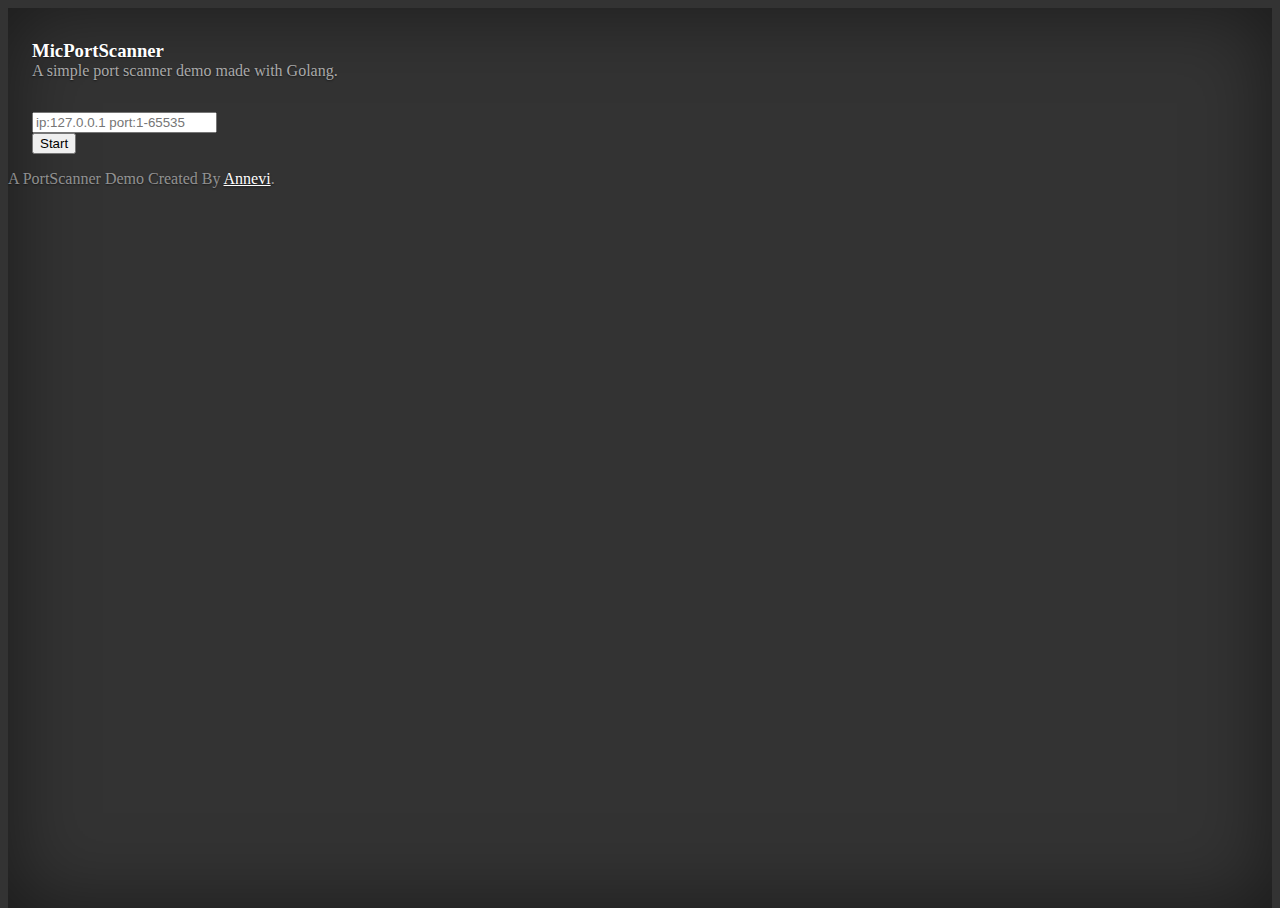
<file: templates/index.html>
<!doctype html>
<html lang="en">
    <head>
        <meta charset="utf-8">
        <meta name="viewport" content="width=device-width, initial-scale=1, shrink-to-fit=no">
        <meta name="description" content="">
        <meta name="author" content="Annevi">
        <title>MicPortScanner</title>
        <link rel="stylesheet" href="https://cdn.jsdelivr.net/npm/bootstrap@4.5.0/dist/css/bootstrap.min.css" integrity="sha384-9aIt2nRpC12Uk9gS9baDl411NQApFmC26EwAOH8WgZl5MYYxFfc+NcPb1dKGj7Sk" crossorigin="anonymous">

        <style>
            .bd-placeholder-img {
                font-size: 1.125rem;
                text-anchor: middle;
                -webkit-user-select: none;
                -moz-user-select: none;
                -ms-user-select: none;
                user-select: none;
            }

            @media (min-width: 768px) {
                .bd-placeholder-img-lg {
                    font-size: 3.5rem;
                }
            }
        </style>
        <link href="../static/cover.css" rel="stylesheet">

    </head>
    <body class="text-center">

        <div class="cover-container d-flex w-100 h-100 p-3 mx-auto flex-column">
            <header class="masthead mb-auto">
            </header>

            <main role="main" class="inner cover">
                <div class="inner masthead">
                    <h3 class="masthead-brand">MicPortScanner</h3>
                    <a style="color: darkgray">A simple port scanner demo made with Golang.</a>
                </div>
                <div id="submit">
                    <div class="input-group mb-3">
                        <input type="text" v-model='taskdata' class="form-control fc-clear" placeholder="ip:127.0.0.1 port:1-65535" aria-label="" aria-describedby="button-start">
                        <div class="input-group-prepend">
                            <button class="btn btn-warning" type="button" id="button-start" @keyup.enter="submitTask" @click="submitTask">Start</button>
                        </div>
                    </div>
                </div>
            </main>

            <footer class="mastfoot mt-auto">
                <div class="inner">
                    <p>A PortScanner Demo Created By <a href="https://annevi.cn">Annevi</a>.</p>
                </div>
            </footer>
    </div>

    </body>
    <script src="/static/vue.js"></script>
    <script src="/static/axios.min.js"></script>
    <script src="/static/submit.js"></script>
</html>
</file>
<file: static/cover.css>
/*
 * Globals
 */

/* Links */
a,
a:focus,
a:hover {
    color: #fff;
}

/* Custom default button */
#btn {
    margin: 0;padding: 0;
    border: none;outline: none;
    cursor: pointer;
}

.btn-secondary,
.btn-secondary:hover,
.btn-secondary:focus {
    color: #333;
    text-shadow: none; /* Prevent inheritance from `body` */
    background-color: #fff;
    border: .05rem solid #fff;
}

.dropdown-custom {
    border-radius: 5%;
    min-width:100px;
    background-color: rgb(39, 35, 35);
}


/*
 * Base structure
 */

html,
body {
    height: 100%;
    background-color: #333;
    font-family: 'Roboto Slab', serif;
}

body {
    display: -ms-flexbox;
    display: flex;
    color: #fff;
    text-shadow: 0 .05rem .1rem rgba(0, 0, 0, .5);
    box-shadow: inset 0 0 5rem rgba(0, 0, 0, .5);
}

.cover-container {
    max-width: 42rem;

}
/*
 * Header
 */

.masthead {
    margin-bottom: 2rem;
}

.masthead-brand {
    margin-bottom: 0;
}

.nav-masthead .nav-link {
    padding: .25rem 0;
    font-weight: 700;
    color: rgba(255, 255, 255, .5);
    background-color: transparent;
    border-bottom: .25rem solid transparent;
}

.nav-masthead .nav-link:hover,
.nav-masthead .nav-link:focus {
    border-bottom-color: rgba(255, 255, 255, .25);
}

.nav-masthead .nav-link + .nav-link {
    margin-left: 1rem;
}

.nav-masthead .active {
    color: #fff;
    border-bottom-color: #fff;
}

@media (min-width: 48em) {
    .masthead-brand {

    }
    .nav-masthead {
        float: right;
    }
}


/*
 * Cover
 */
.cover {
    padding: 0 1.5rem;
}
.cover .btn-lg {
    padding: .75rem 1.25rem;
    font-weight: 700;
}

.advance {
    float: right;
}

.result-logo {
    text-align: center;
    margin-bottom: 50px;
}

.ports {
    margin-right: 10px;
}

.card-cus {
    margin-bottom: 5px;
}

/*
 * Footer
 */
.mastfoot {
    color: rgba(255, 255, 255, .5);
}
</file>
